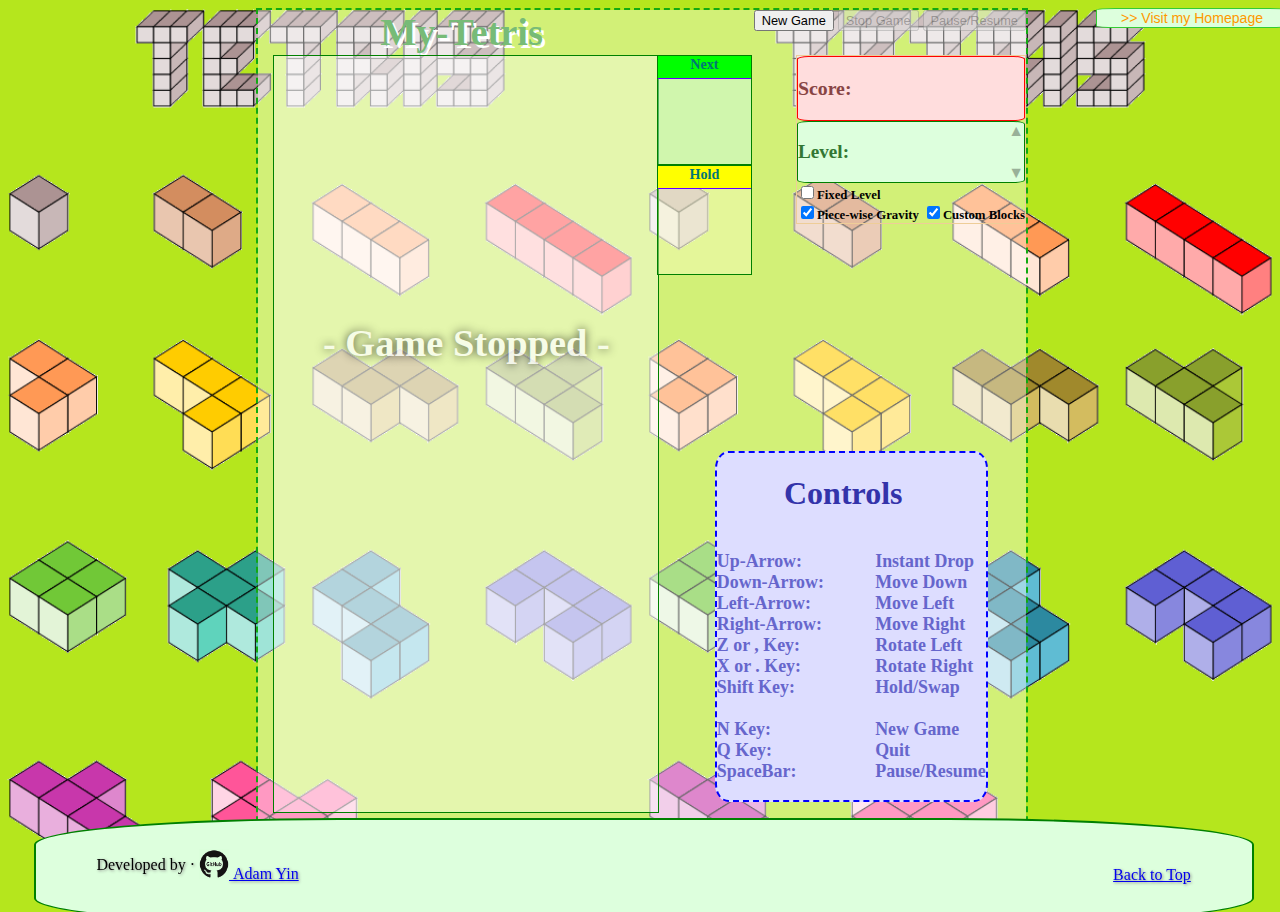
<file: index.html>
<!DOCTYPE html>
<html lang="en">
  <head>
    <meta charset="utf-8">
    <meta http-equiv="X-UA-Compatible" content="IE=edge">
    <meta name="viewport" content="width=device-width, initial-scale=1">
    <!-- The above 3 meta tags *must* come first in the head; any other head content must come *after* these tags -->

    <script src="https://ajax.googleapis.com/ajax/libs/jquery/2.1.4/jquery.min.js" type="text/javascript"></script>

    <!-- Custom Stylesheets and Scripts -->
    <link rel="stylesheet" href="css/main.css">
    <link rel="stylesheet" href="common/css/common.css">

    <script type="text/javascript" src="js/Utilities.js"></script>
    <script type="text/javascript" src="js/Main.js"></script>
    <script type="text/javascript" src="js/Game.js"></script>
    <script type="text/javascript" src="js/Block.js"></script>
    <script type="text/javascript" src="js/CanvasFrame.js"></script>

    <title>My-Tetris</title>
  </head>

  <body>
    <div id="side-container"><a href="https://comraq.github.io"><button type="button" id="home-button">>> Visit my Homepage</button></a></div>

    <div class="tetris-container">
      <div class="white-screen"></div>
      <div class="title">My-Tetris</div>
      <div class="button-container">
        <button class="tetris-button" id="new-game">New Game</button>
        <button class="tetris-button" id="stop">Stop Game</button>
        <button class="tetris-button" id="pause-resume"></button>
      </div>

      <div class="peripheral-container">
        <div class="scoreboard"><p class="score-components" id="score-label">Score:</p><p class="score-components" id="score-field">&nbsp</p></div>
        <div class="level-container">
          <p class="level-components" id="level-label">Level:</p>
          <div class="level-components level-button-container">
            <div class="level-components level-button" id="increase-level">&#9650</div>
            <div class="level-components level-button" id="decrease-level">&#9660</div>
          </div>  
          <p class="level-components" id="level-field">&nbsp</p>
        </div>
        <input id="level-check" type="checkbox" name="Level"><label class="peripheral-check">Fixed Level</label><br>
        <input id="gravity-check" type="checkbox" name="gravity" checked><label class="peripheral-check">Piece-wise Gravity</label>
        <input id="custom-block-check" type="checkbox" name="custom-block" checked><label class="peripheral-check">Custom Blocks</label>
      </div>

      <div class="info-container">
        <h1 class="info-header">Controls<h1>
        <p class="info-body info-col-1">
          Up-Arrow:<br>
          Down-Arrow:<br>
          Left-Arrow:<br>
          Right-Arrow:<br>
          Z or , Key:<br>
          X or . Key:<br>
          Shift Key:<br>
          <br>
          N Key:<br>
          Q Key:<br>
          SpaceBar:<br>
        </p>
        <p class="info-body info-col-2">
          Instant Drop<br>
          Move Down<br>
          Move Left<br>
          Move Right<br>
          Rotate Left<br>
          Rotate Right<br>
          Hold/Swap<br>
          <br>
          New Game<br>
          Quit<br>
          Pause/Resume<br>
        </p>
      </div>

      <div class="canvas-container">
        <div class="white-screen"></div>
        <div class="status-container">
          <p class="status-text game-text" id="game-state-text"></p>
          <p class="status-text game-text" id="clear-text"></p>
          <p class="status-text game-text" id="chain-text"></p>
        </div>
        <canvas class="tetris-frame"></canvas>
      </div>

      <div class="peripheral-side-container">
        <div class="preview-container peripheral-side-item">
          <div class="white-screen peripheral-side-screen preview-screen"></div>
          <div class="preview-title peripheral-side-title">Next</div>
          <canvas class="peripheral-side-frame preview-frame"></canvas>
        </div>
        <div class="hold-container peripheral-side-item">
          <div class="white-screen peripheral-side-screen hold-screen"></div>
          <div class="hold-title peripheral-side-title">Hold</div>
          <canvas class="peripheral-side-frame hold-frame"></canvas>
        </div>
      </div>
    </div>

    <!-- FOOTER -->
    <div class="container-footer">
      <footer>
        <p class="footer-to-top"><a class="footer-item" href="#">Back to Top</a></p>
        <p class="footer-author footer-item">Developed by &middot; <a class="footer-item" href="https://github.com/comraq"><img class="logo-icon" src="common/img/github-icon.gif"/>&nbspAdam Yin</a></p>
      </footer>
    </div>

  </body>

</html>
</file>
<file: css/main.css>
body {
  height: 100%;
  width: 100%;

  background-image: url("../img/tetris-background.png");
  background-size: 50vw 100vh;
}

.tetris-container {
  position: absolute;
  left: 20%;

  height: 100%;
  width: 60%;

  border: 2px dashed #1a1;
}

.title {
  position: absolute;
  
  width: 53%;

  font-family: verdana;
  font-size: 3vw;
  font-weight: bold;
  color: #7b7;
  text-shadow: 3px 3px 0px #fff;
  text-align: center;
}

.canvas-container {
  position: relative;
  top: 5%;
  left: 2%;

  height: 84%;
  width: 50%;

  border: 1px solid green;
}

.white-screen {
  position: absolute;

  height: 100%;
  width: 100%;

  background-color: #fff;
  opacity: 0.4;
}

.status-container {
  z-index: 1;
  position: absolute;
  top: 35%;

  width: 100%;
}

.status-text {
  margin: 0;

  width: 100%;

  color: #fff;
  text-align: center;
  font-size: 3vw;
  font-weight: bold;
  text-shadow: 0px 0px 10px #000;

  opacity: 0.7;
}

.tetris-frame {
  position: relative;

  height: 100%;
  width: 100%;
}

.peripheral-side-container {
  position: absolute;
  top: 5%;
  left: 52%;

  height: 24%;
  width: 12%;
}

.peripheral-side-item {
  position: relative;

  height: 50%;
  width: 100%;

  border: 1px solid green;
}

.peripheral-side-title {
  position: absolute;
  height: 20%;
  width: 100%;

  border-bottom: 1px solid #60f;

  text-align: center;
  font-weight: bold;
  font-size: 1.1vw;
  color: #077;
}

.preview-title { background-color: #0f0; }

.hold-title { background-color: #ff0; }

.peripheral-side-screen {
  top: 20%;

  height: 80%;
}

.preview-screen { background-color: #cff; }

.hold-screen { background-color: #ffc; }

.peripheral-side-frame {
  position: absolute;
  top: 20%;
  
  height: 80%;
  width: 100%;
}

.button-container {
  position: relative;

  float: right;
}

.tetris-button { font-size: 1vw; }

.tetris-button:hover:enabled { transform: scale(1.1); }

.peripheral-container {
  position: absolute;
  top: 5%;
  right: 0%;
  
  min-width: 20%;

  border: 1px solid #eecd98;
}

.scoreboard {
  position: relative;

  border: 1px solid red;
  border-radius: 5%;
  background-color: #fdd;
}

.score-components {
  position: relative;
}

p.score-components {
  color: #844;
  font-weight: bold;
  font-size: 1.55vw;
}

#score-label {
  float: left;
}

.level-container {
  position: relative;

  border: 1px solid green;
  border-radius: 5%;
  background-color: #dfd;
}

.level-components {
  position: relative;
}

p.level-components {
  color: #373;
  font-weight: bold;
  font-size: 1.5vw;
}

.level-button-container {
  position: absolute;
  right: 0;

  height: 100%;
}

.level-button { opacity: 0.3; }

.level-button:hover { transform: scale(1.5); }

#decrease-level { position: absolute; bottom: 0; }

#level-label { float: left; }

.peripheral-check {
  font-weight: bold;
}

.info-container {
  position: absolute;
  bottom: 12%;
  right: 5%;

  min-width: 35%;

  border: 2px dashed blue;
  border-radius: 5%;
  background-color: #ddf;
}

.info-header {
  position: relative;
  left: 25%;

  color: #33a;
  font-size: 2.5vw;
}

.info-body {
  position: relative;

  color: #66c;
  font-size: 1.4vw;
}

.info-col-1 {
  float: left;
}

.info-col-2 {
  float: right;
}

.peripheral-check {
  font-size: 1vw;
}

.rainbow {
  -webkit-animation-name: rainbow; /* Chrome, Safari, Opera */
  -webkit-animation-duration: 2s; /* Chrome, Safari, Opera */
  -webkit-animation-iteration-count: infinite;
  animation-name: rainbow;
  animation-duration: 2s;
  animation-iteration-count: infinite;
}

/* Chrome, Safari, Opera */
@-webkit-keyframes rainbow {
    0%   { color: #ff3200; border-color: #ff3200; }
    25%  { color: #ffcc00; border-color: #ffcc00; }
    50%  { color: #4747d1; border-color: #4747d1; }
    75%  { color: #ccff33; border-color: #ccff33; }
    100% { color: #ff3200; border-color: #ff3200; }
}

/* Standard syntax */
@keyframes rainbow {
    0%   { color: #ff3200; border-color: #ff3200; }
    25%  { color: #ffcc00; border-color: #ffcc00; }
    50%  { color: #4747d1; border-color: #4747d1; }
    75%  { color: #ccff33; border-color: #ccff33; }
    100% { color: #ff3200; border-color: #ff3200; }
}
</file>
<file: common/css/common.css>
/* FOOTER
-------------------------------------------------- */
.container-footer {
  position: fixed;
  bottom: -25px;
  margin-left: 2%;

  height: 10%;
  width: 95%;
  padding-top: 1%;

  border-radius: 25%;
  border: 2px solid green;
  background-color: #dfd;
}

.footer-item {
  height: 30px;
  vertical-align: middle;
  text-shadow: 1px 1px 3px #888;
}

.footer-author { margin-left: 5%; }

.footer-to-top {
  float: right;
  margin-right: 5%;
}

.logo-icon {
  max-width: 100%;
  max-height: 100%;
}

/* SIDE-PANEL HOME BUTTON
-------------------------------------------------- */
#side-container {
  position: relative;

  float: right;
  width: 15%;
}

#home-button {
  height: 100%;
  width: 100%;

  border-radius: 10%;
  border: 1px solid #3c3;
  background-color: #dfd;
  
  font-size: 1.1vw;
  color: #f90; 
}

#home-button:hover {
  border-radius: 15%;
  border-width: 2px;
  transform: scale(1.05);

  color: #9d9;
  font-weight: bold;
}
</file>
